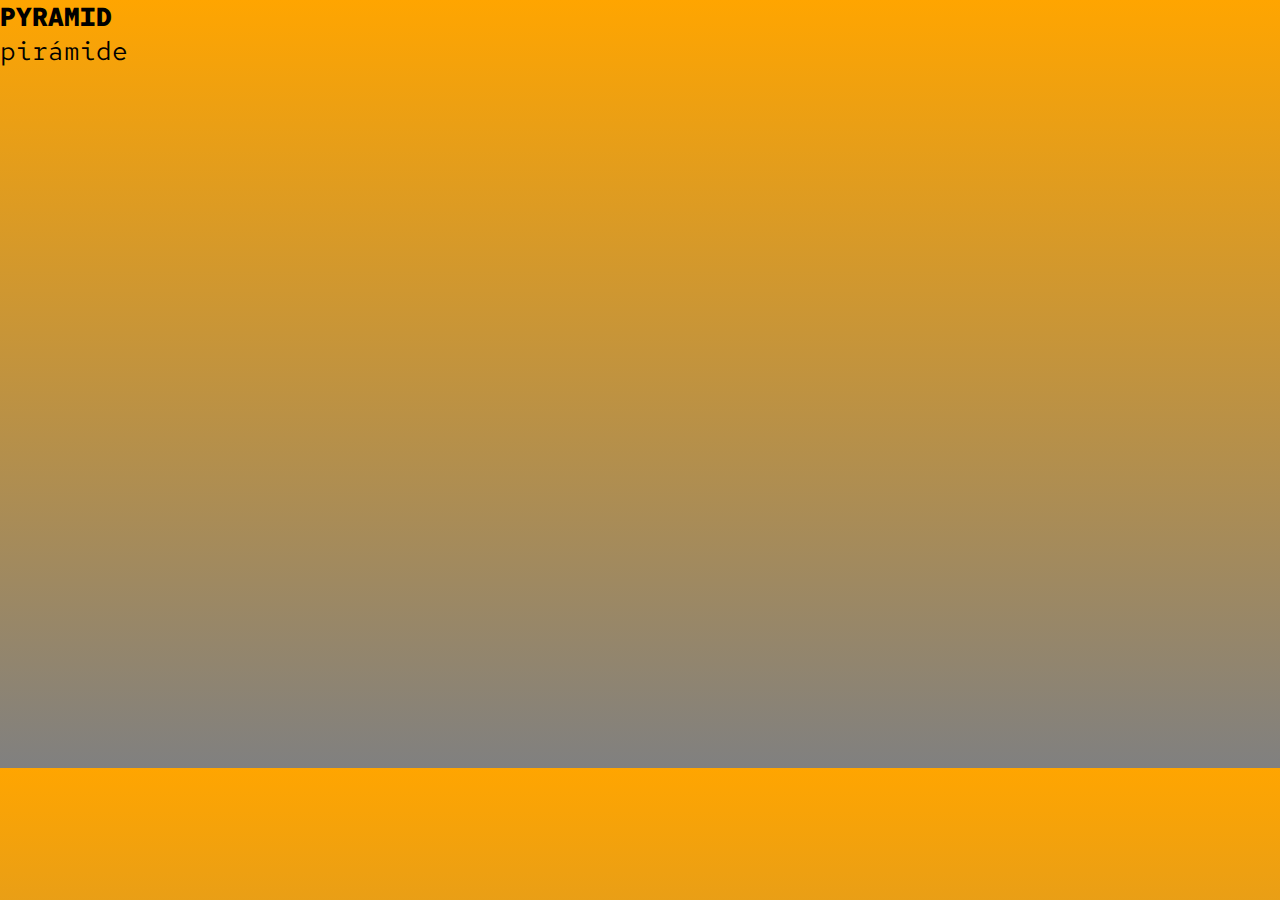
<file: index.html>
<!DOCTYPE html>
<html lang="en">
  <head>
    <meta charset="UTF-8" />
    <meta http-equiv="X-UA-Compatible" content="IE=edge" />
    <meta name="viewport" content="width=device-width, initial-scale=1.0" />
    <meta
      name="keywords"
      content="piramide, triangulo, juego online, juego palabras"
    />
    <meta name="author" content="Víctor Morant Faus" />
    <meta property="”og:title”" content="PYRAMID" />
    <meta
      property="”og:description”"
      content="Juego de palabras online en el que debes completar una pirámide"
    />
    <meta property="”og:image”" content="./img/" />
    <link rel="stylesheet" href="./styles.css" />
    <!-- <link rel="icon" href="../img/logoSencillo.png" /> -->
    <title>PYRAMID</title>
  </head>
  <body>
    <header>
      <h2>PYRAMID</h2>
    </header>
    <p>pirámide</p>
  </body>
</html>
</file>
<file: styles.css>
@charset "utf-8";
@import url('https://fonts.googleapis.com/css2?family=Red+Hat+Mono:wght@300&display=swap');

* {
  padding: 0;
  margin: 0;
  text-decoration: none;
  box-sizing: border-box;
  font-family: 'Red Hat Mono', monospace;
  font-size: 2vw;
  /* border: 1px solid green; */
}

body {
  background-image: linear-gradient(orange, grey);
  min-height: 30rem;
}
</file>
